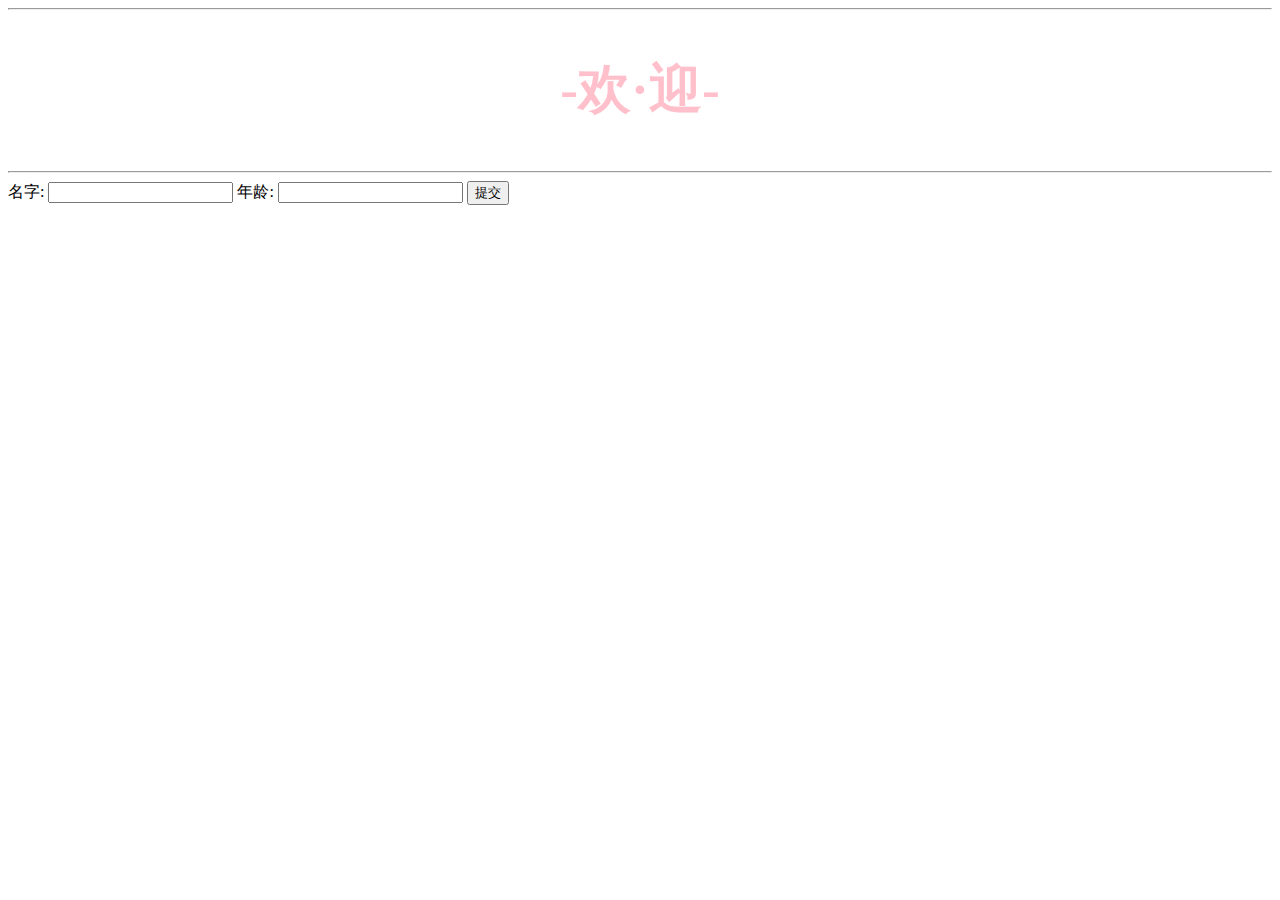
<file: index.html>
<!doctype html>
<html>
<head>
<meta charset="utf-8">
<title>并没什么用的小站</title>
<link rel="stylesheet" type="text/css" href="main.css">
</head>
<body>
<hr>
<h2> -欢·迎- </h2>
<hr>


<form action="message.php" method="post">
名字: <input type="text" name="fname">
年龄: <input type="text" name="age">
<input type="submit" value="提交">
</form>





</body>




</html>
</file>
<file: main.css>
h2
{
  color:pink;
  text-align:center;
  font-size:40pt;
}
</file>
